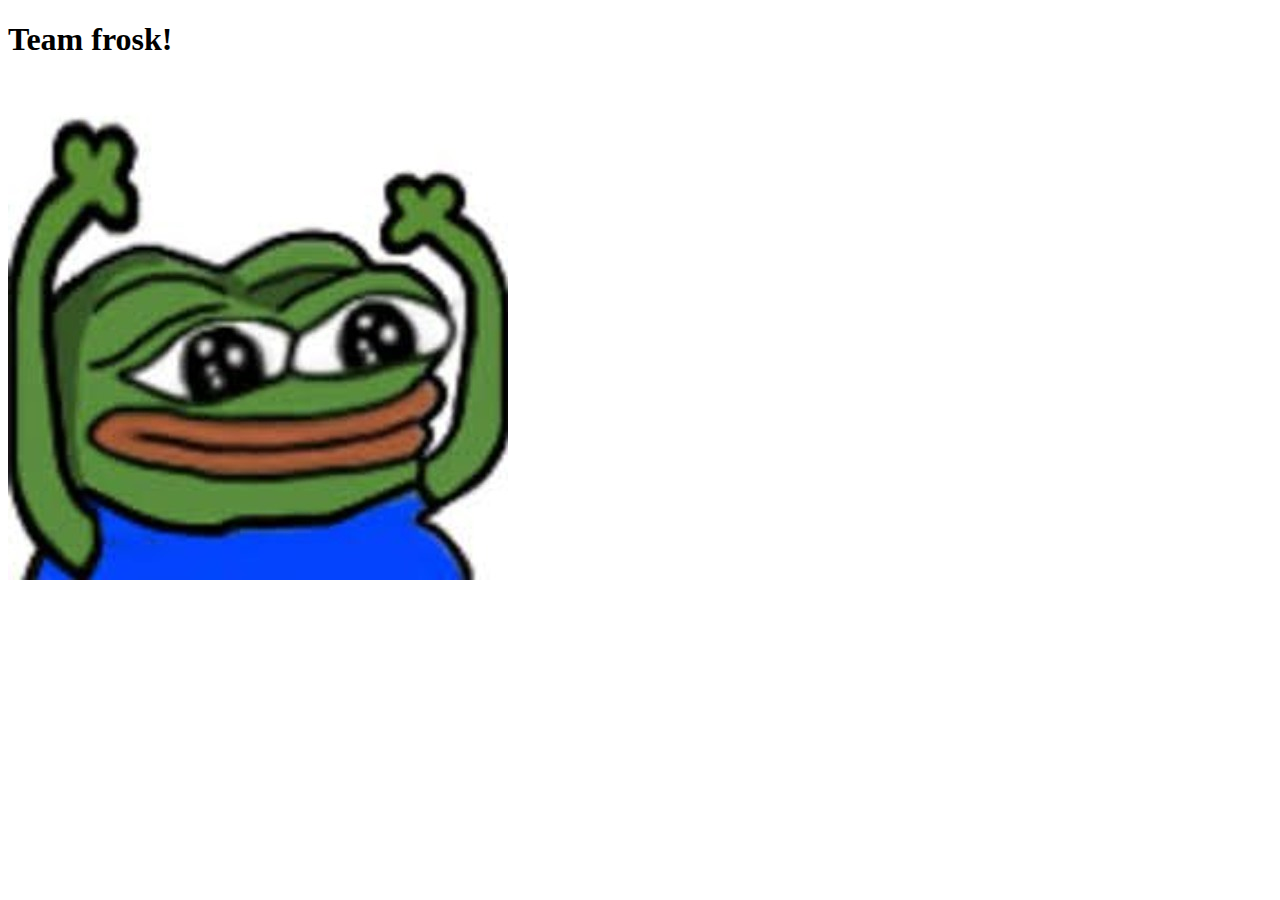
<file: index.html>
<!DOCTYPE html>
<html lang="en">
<head>
    <meta charset="UTF-8">
    <meta http-equiv="X-UA-Compatible" content="IE=edge">
    <meta name="viewport" content="width=device-width, initial-scale=1.0">
    <title>M1T4</title>
</head>
<body>
    <h1>Team frosk!</h1>
<img src="pog.jpg"
</body>
</html>
</file>
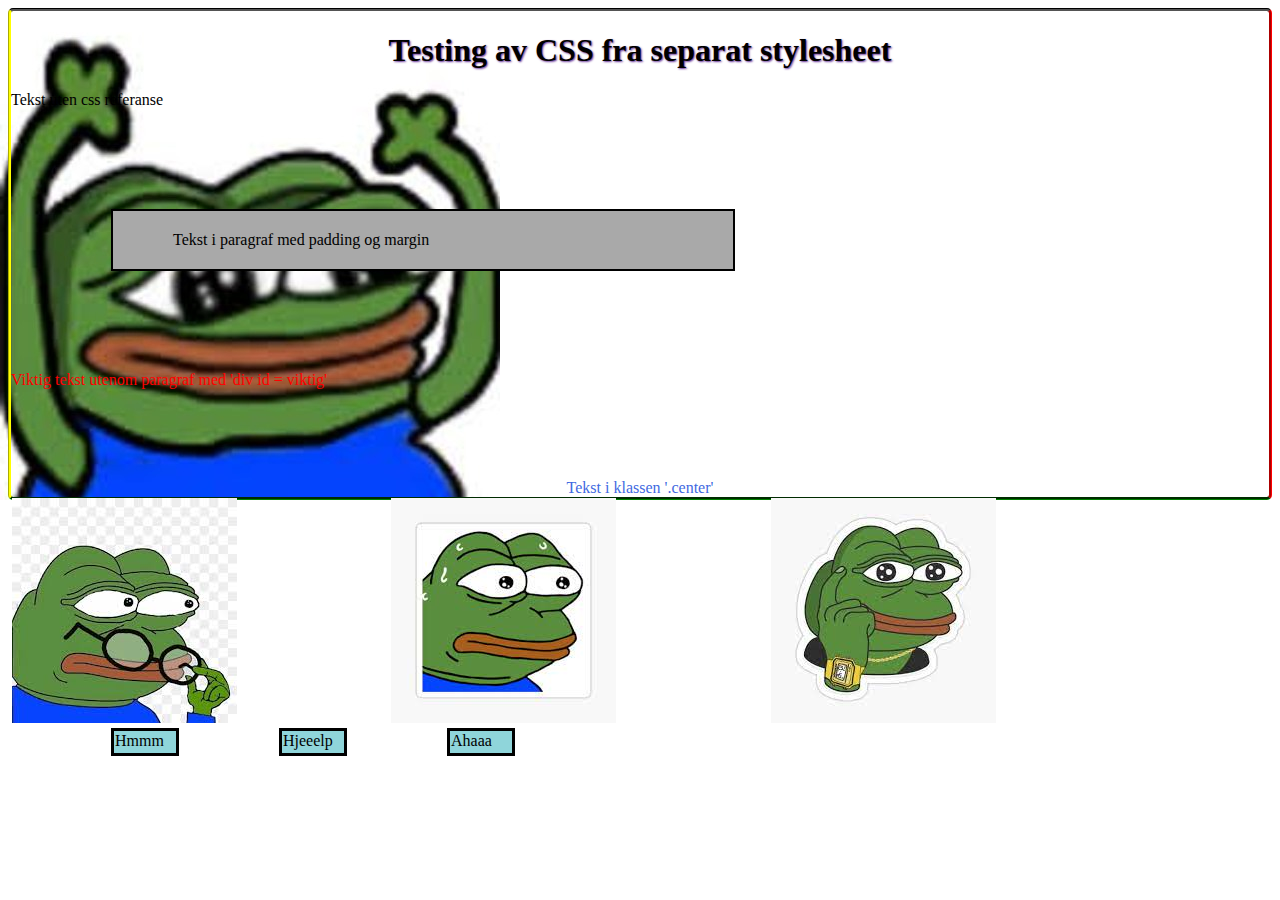
<file: Css test.html>
<!DOCTYPE html>
<html lang="en">
<head>
    <meta charset="UTF-8">
    <meta http-equiv="X-UA-Compatible" content="IE=edge">
    <meta name="viewport" content="width=device-width, initial-scale=1.0">
    <title>CSS Test W3</title>
    <link rel="stylesheet" href="stylesheet1.css">
</head>

<h1>Testing av CSS fra separat stylesheet</h1>


<body>

Tekst uten css referanse

<p>Tekst i paragraf med padding og margin</p>

<div id="viktig">Viktig tekst utenom paragraf med 'div id = viktig'</div>

<div class="center">Tekst i klassen '.center'</div>
 

<div class="clearfix">
    <div class="img-container">
        <img src="pog1.jpg" alt="navnpåbilde">
    </div>
    <div class="img-container">
        <img src="pog2.jpg" alt="navnpåbilde2">
    </div>
    <div class="img-container">
        <img src="pog3.jpg" alt="navnpåbilde3">
    </div>
</div>

<div class="box">Hmmm</div>
<div class="box">Hjeeelp</div>
<div class="box">Ahaaa</div>

    
</body>
</html>
</file>
<file: stylesheet1.css>
body {
    background-image: url(pog.jpg);
    background-repeat: no-repeat;
    background-attachment: scroll;
    background-size: auto;
    border-style: groove;
    border-width: medium;
    border-color: black red green yellow;
    border-radius: 5px;
    

}
h1 {
    text-shadow: 1px 1px 2px rebeccapurple;
    text-align: center;
    color: black
}
p {
    border: 2px solid black;
    background-color: darkgrey;
    margin-top: 100px;
    margin-bottom: 100px;
    margin-right: 100px;
    margin-left: 100px;
    padding: 20px 60px 20px;
    max-width: 500px;

    
}
#viktig {
    color: red;
    margin: 0px 0px 90px 0px;

}
.center{
    color: royalblue;
    text-align: center;
    
}
div{
    

}
.box{
    float: left;
    width: 60px;
    height: 20px;
    background-color: rgb(143, 213, 218);
    border: black solid;
    padding: 1px;
    margin-left: 100px;
        

}
.img-container{
    float: left;
    width: 30%;
    padding: 1px;

}
</file>
